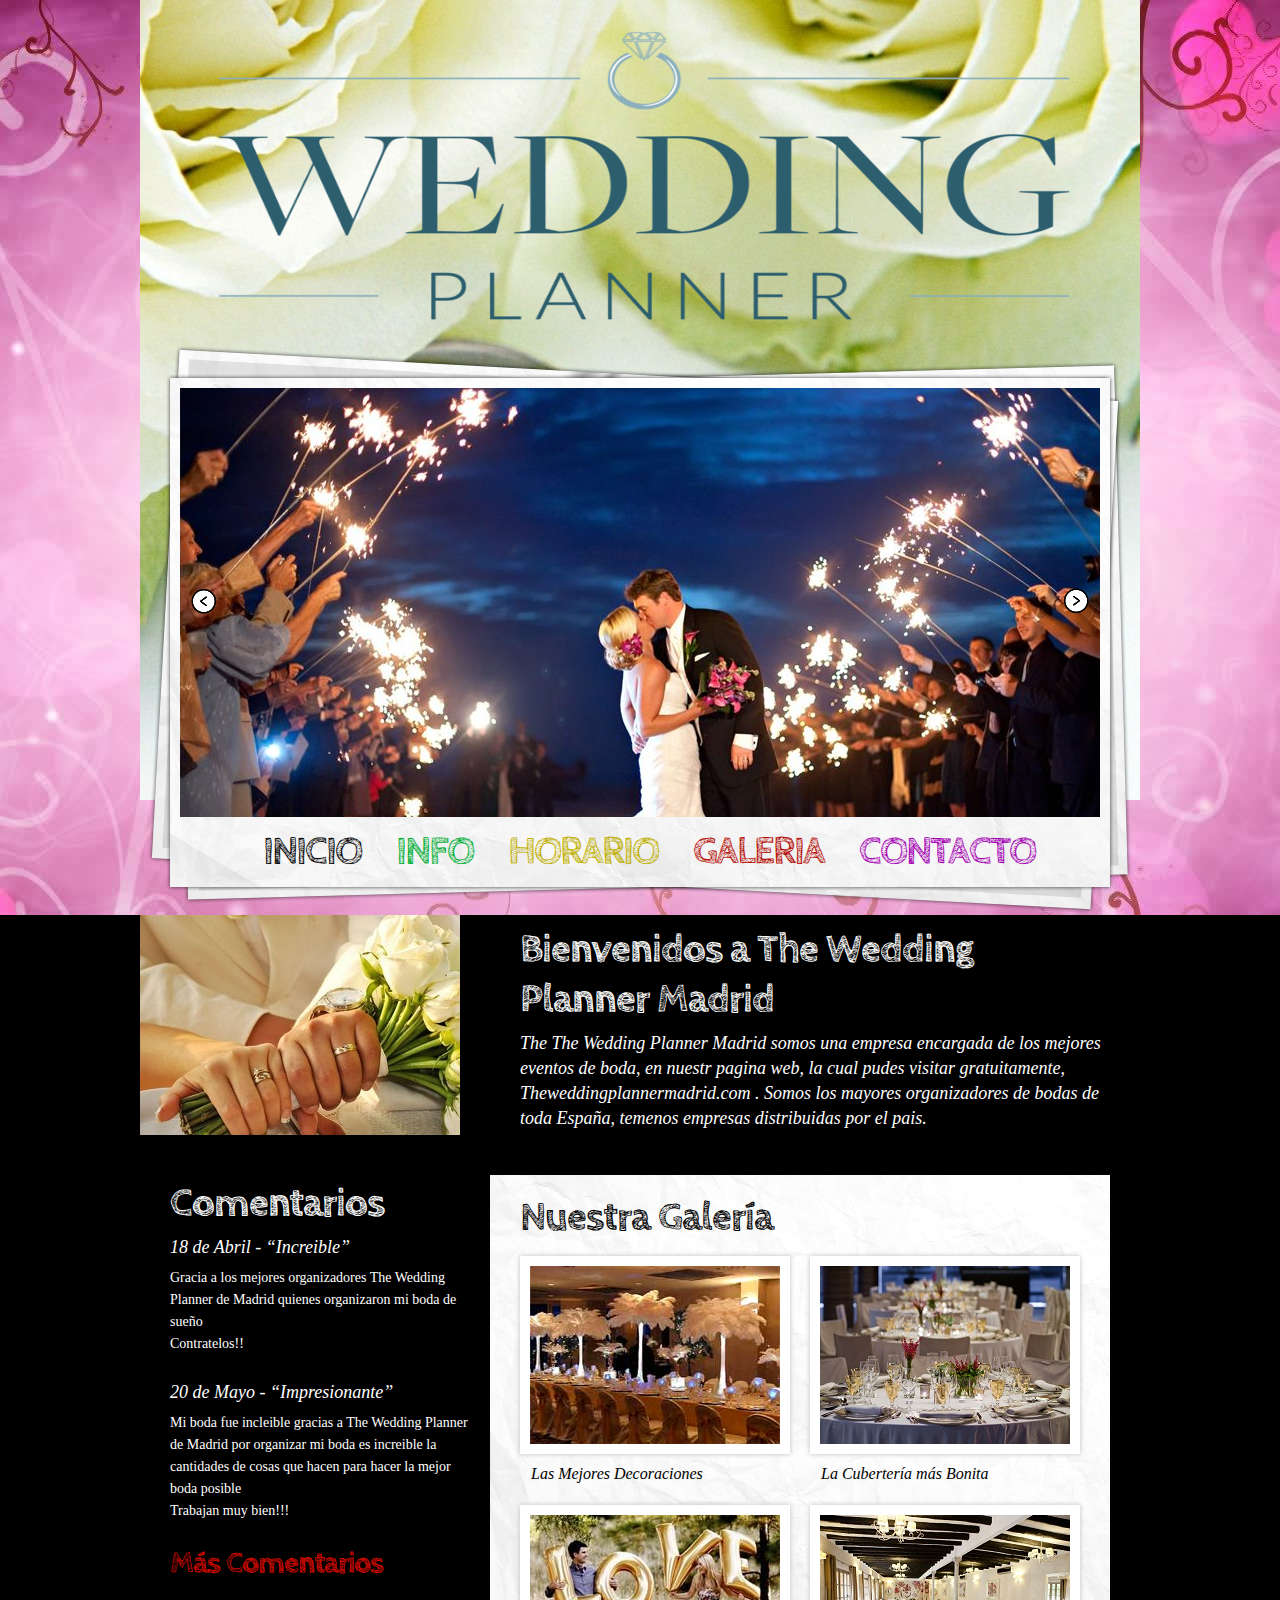
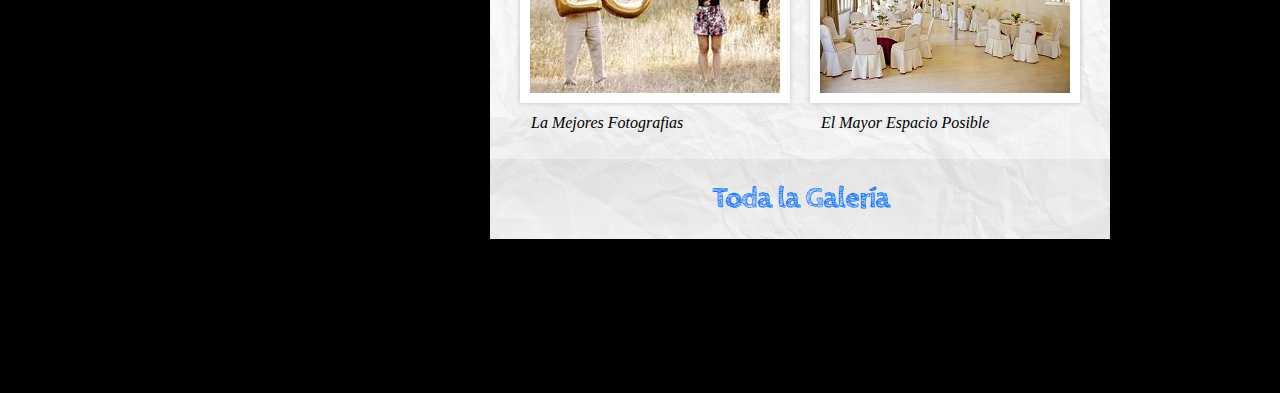
<file: index.html>
<html lang="en">
<head>
    <title>Wedding Planner</title>
    <meta charset="utf-8">
    <link rel="stylesheet" type="text/css" media="screen" href="css/reset.css">
    <link rel="stylesheet" type="text/css" media="screen" href="css/style.css">
    <link rel="stylesheet" type="text/css" media="screen" href="css/grid_12.css">
    <link rel="stylesheet" type="text/css" media="screen" href="css/slider.css">
    <link href='http://fonts.googleapis.com/css?family=Cabin+Sketch:400,700' rel='stylesheet' type='text/css'>
    <script src="js/jquery-1.7.min.js"></script>
    <script src="js/jquery.easing.1.3.js"></script>
    <script src="js/tms-0.4.1.js"></script>
    <script>
		$(document).ready(function(){
			$('.slider')._TMS({
				show:0,
				pauseOnHover:true,
				prevBu:'.prev',
				nextBu:'.next',
				playBu:false,
				duration:800,
				preset:'fade',
				pagination:true,
				pagNums:false,
				slideshow:7000,
				numStatus:false,
				banners:false,
				waitBannerAnimation:false,
				progressBar:false
			})
		});
	</script>
</head>
<body>
  <div class="main">

    <header>
        <h1><a href="index.html"><img class="logo" src="images/logo.png" alt=""></a></h1>
        <nav>
            <div id="slide">
                <div class="slider">
                    <ul class="items">
                        <li><img src="images/slider-1.jpg" alt="" /></li>
                        <li><img src="images/slider-2.jpg" alt="" /></li>
                        <li><img src="images/slider-3.jpg" alt="" /></li>
                    </ul>
                </div>
                <a href="#" class="prev"></a><a href="#" class="next"></a>
            <idiv>
            <ul class="menu">
                <li class="current"><a href="index.html" class="clr-1">Inicio</a></li>
                <li><a href="info.html" class="clr-2">Info</a></li>
                <li><a href="horario.html" class="clr-3">Horario</a></li>
                <li><a href="galeria.html" class="clr-4">Galeria</a></li>
                <li><a href="contacto.html" class="clr-5">Contacto</a></li>
            </ul>
         </nav>
    </header>

    <section id="content"><div class="ic"></div>
        <div class="container_12">
          <div class="grid_4 bot-1">
            <div class="art"></div>
            <h2 class="top-1 p2">Comentarios</h2>
            <p class="text-1 p3">18 de Abril - “Increible”</p>
            <p class="clr-7 p7">Gracia a los mejores organizadores The Wedding Planner de Madrid</a> quienes organizaron mi boda de sueño<br>Contratelos!!</p>
            <p class="text-1 top-2 p3">20 de Mayo - “Impresionante”</p>
            <p class="clr-7 p7">Mi boda fue incleible gracias a The Wedding Planner de Madrid por organizar mi boda es increible la cantidades de cosas que hacen para hacer la mejor boda posible<br>Trabajan muy bien!!!</p>
            <a href="#" class="link-1 top-3">Más Comentarios</a>
          </div>
          <div class="grid_8">
          	<div class="pad-1">
          		<h2 class="p2">Bienvenidos a The Wedding Planner Madrid</h2>
            	<p class="text-1">The The Wedding Planner Madrid somos una empresa encargada de los mejores eventos de boda, en nuestr pagina web, la cual pudes visitar gratuitamente, Theweddingplannermadrid.com . Somos los mayores organizadores de bodas de toda España, temenos empresas distribuidas por el pais.</p>
            </div>
            <div class="block-1">
            	<div class="block-1-shadow">
                	<h2 class="clr-6 p4">Nuestra Galería</h2>
                    <div class="box-1">
                    	<a href="#" class="img-border"><img src="images/img1.jpg" alt=""></a>
                    	<p class="text-2">Las Mejores Decoraciones</p>
                    </div>
                    <div class="box-1 last">
                    	<a href="#" class="img-border"><img src="images/img2.jpg" alt=""></a>
                    	<p class="text-2">La Cubertería más Bonita</p>
                    </div>
                    <div class="clear p5"></div>
                    <div class="box-1">
                    	<a href="#" class="img-border"><img src="images/img3.jpg" alt=""></a>
                    	<p class="text-2">La Mejores Fotografias</p>
                    </div>
                    <div class="box-1 last">
                    	<a href="#" class="img-border"><img src="images/img4.jpg" alt=""></a>
                    	<p class="text-2">El Mayor Espacio Posible</p>
                    </div>
                    <div class="clear"></div>
                    <div class="pad-2">
                    	<a href="#" class="link-2">Toda la Galería</a>
                    </div>
                </div>
            </div>

          <div class="clear"></div>
        </div>
    </section>
   </div>
</body>
</html>
</file>
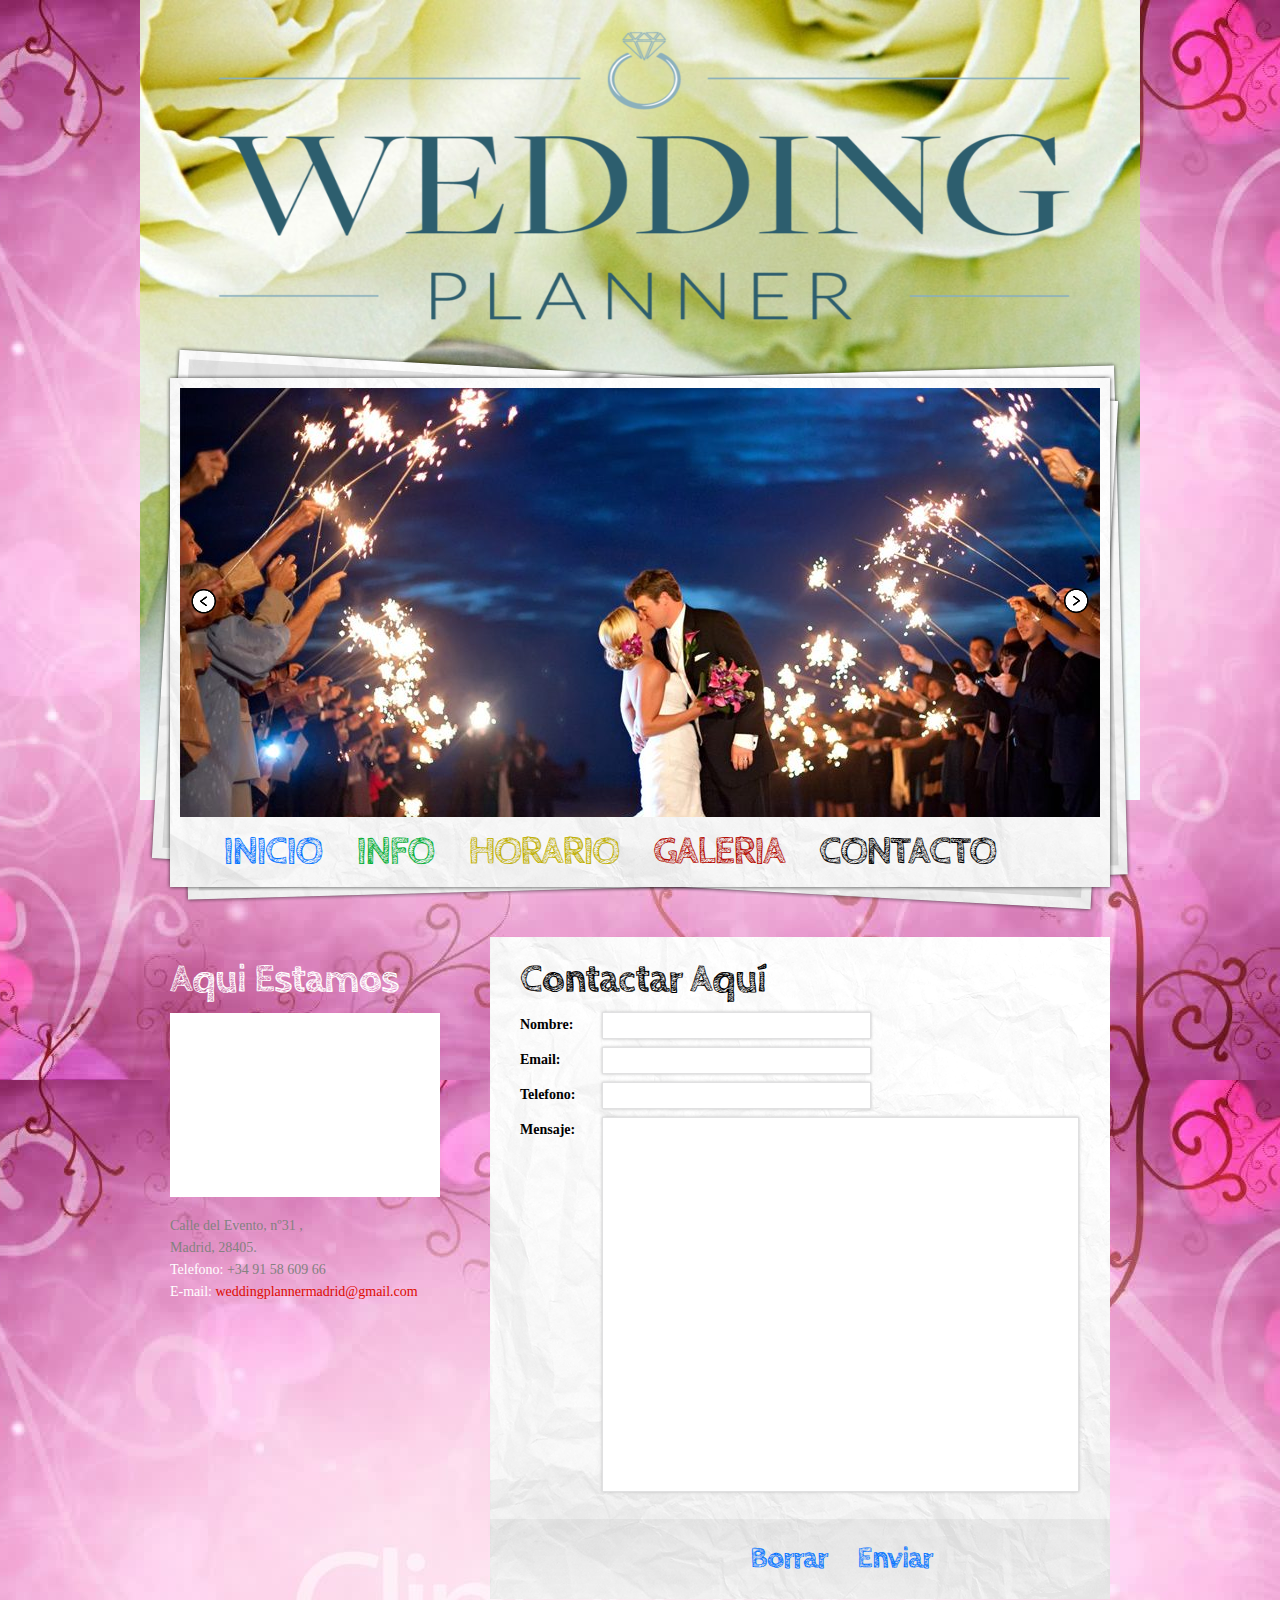
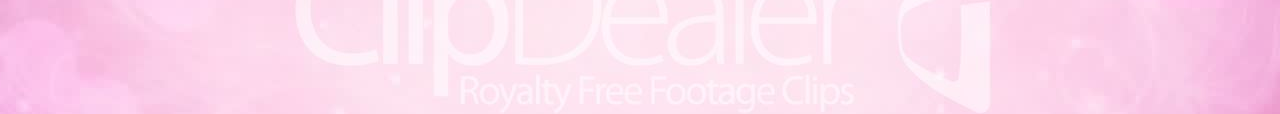
<file: contacto.html>
<!DOCTYPE html>
<html lang="en">
<head>
    <title>!!Contacta Con Nosotros!!</title>
    <meta charset="utf-8">
    <link rel="stylesheet" type="text/css" media="screen" href="css/reset.css">
    <link rel="stylesheet" type="text/css" media="screen" href="css/style.css">
    <link rel="stylesheet" type="text/css" media="screen" href="css/grid_12.css">
    <link rel="stylesheet" type="text/css" media="screen" href="css/slider.css">
    <link href='http://fonts.googleapis.com/css?family=Cabin+Sketch:400,700' rel='stylesheet' type='text/css'>
    <script src="js/jquery-1.7.min.js"></script>
    <script src="js/jquery.easing.1.3.js"></script>
    <script src="js/tms-0.4.1.js"></script>
    <script>
		$(document).ready(function(){
			$('.slider')._TMS({
				show:0,
				pauseOnHover:true,
				prevBu:'.prev',
				nextBu:'.next',
				playBu:false,
				duration:800,
				preset:'fade',
				pagination:true,
				pagNums:false,
				slideshow:7000,
				numStatus:false,
				banners:false,
				waitBannerAnimation:false,
				progressBar:false
			})
		});
	</script>
</head>
<body>
  <div class="main">
  <!--==============================header=================================-->
    <header>
        <h1><a href="index.html"><img  class="logo" src="images/logo.png" alt=""></a></h1>
        <nav>
            <div id="slide">
                <div class="slider">
                    <ul class="items">
                        <li><img src="images/slider-1.jpg" alt="" /></li>
                        <li><img src="images/slider-2.jpg" alt="" /></li>
                        <li><img src="images/slider-3.jpg" alt="" /></li>
                    </ul>
                </div>
                <a href="#" class="prev"></a><a href="#" class="next"></a>
            </div>
            <ul class="menu">
                <li><a href="index.html" class="clr-1">Inicio</a></li>
                <li><a href="info.html" class="clr-2">Info</a></li>
                <li><a href="horario.html" class="clr-3">Horario</a></li>
                <li><a href="galeria.html" class="clr-4">Galeria</a></li>
                <li class="current"><a href="contacto.html" class="clr-5">Contacto</a></li>
            </ul>
         </nav>
    </header>
  <!--==============================content================================-->
    <section id="content"><div class="ic"></div>
        <div class="container_12">
          <div class="grid_4 bot-1">
            <h2 class="top-6">Aqui Estamos</h2>
            <div class="map">
              <iframe src="http://maps.google.com/maps?f=q&amp;source=s_q&amp;hl=en&amp;geocode=&amp;q=Brooklyn,+New+York,+NY,+United+States&amp;aq=0&amp;sll=37.0625,-95.677068&amp;sspn=61.282355,146.513672&amp;ie=UTF8&amp;hq=&amp;hnear=Brooklyn,+Kings,+New+York&amp;ll=40.649974,-73.950005&amp;spn=0.01628,0.025663&amp;z=14&amp;iwloc=A&amp;output=embed"></iframe>
            </div>
            <dl>
                <dt>Calle del Evento, nº31 , <br>Madrid, 28405.</dt>
                <dd><span>Telefono: </span>+34 91 58 609 66</dd>
                <dd><span>E-mail: </span><a href="#" class="link">weddingplannermadrid@gmail.com</a></dd>
            </dl>
          </div>
          <div class="grid_8">
            <div class="block-1 top-5">
            	<div class="block-1-shadow">
                	<h2 class="clr-6">Contactar Aquí</h2>
                    <form id="form" method="post" action="mailto:cristinelgarcia1996@gmail.com" >
                      <fieldset>
                        <label><strong>Nombre:</strong><input type="text" value=""><strong class="clear"></strong></label>
                        <label><strong>Email:</strong><input type="text" value=""><strong class="clear"></strong></label>
                        <label><strong>Telefono:</strong><input type="text" value=""><strong class="clear"></strong></label>
                        <label><strong>Mensaje:</strong><textarea></textarea><strong class="clear"></strong></label>
                        <strong class="clear"></strong>
                        <div class="btns pad-2"><a href="#" class="link-2">Borrar</a><a href="#" class="link-2" onClick="document.getElementById('form').submit()">Enviar</a></div>
                      </fieldset>
                    </form>
                </div>
            </div>
          </div>
          <div class="clear"></div>
        </div>
    </section>
   </div>
</body>
</html>
</file>
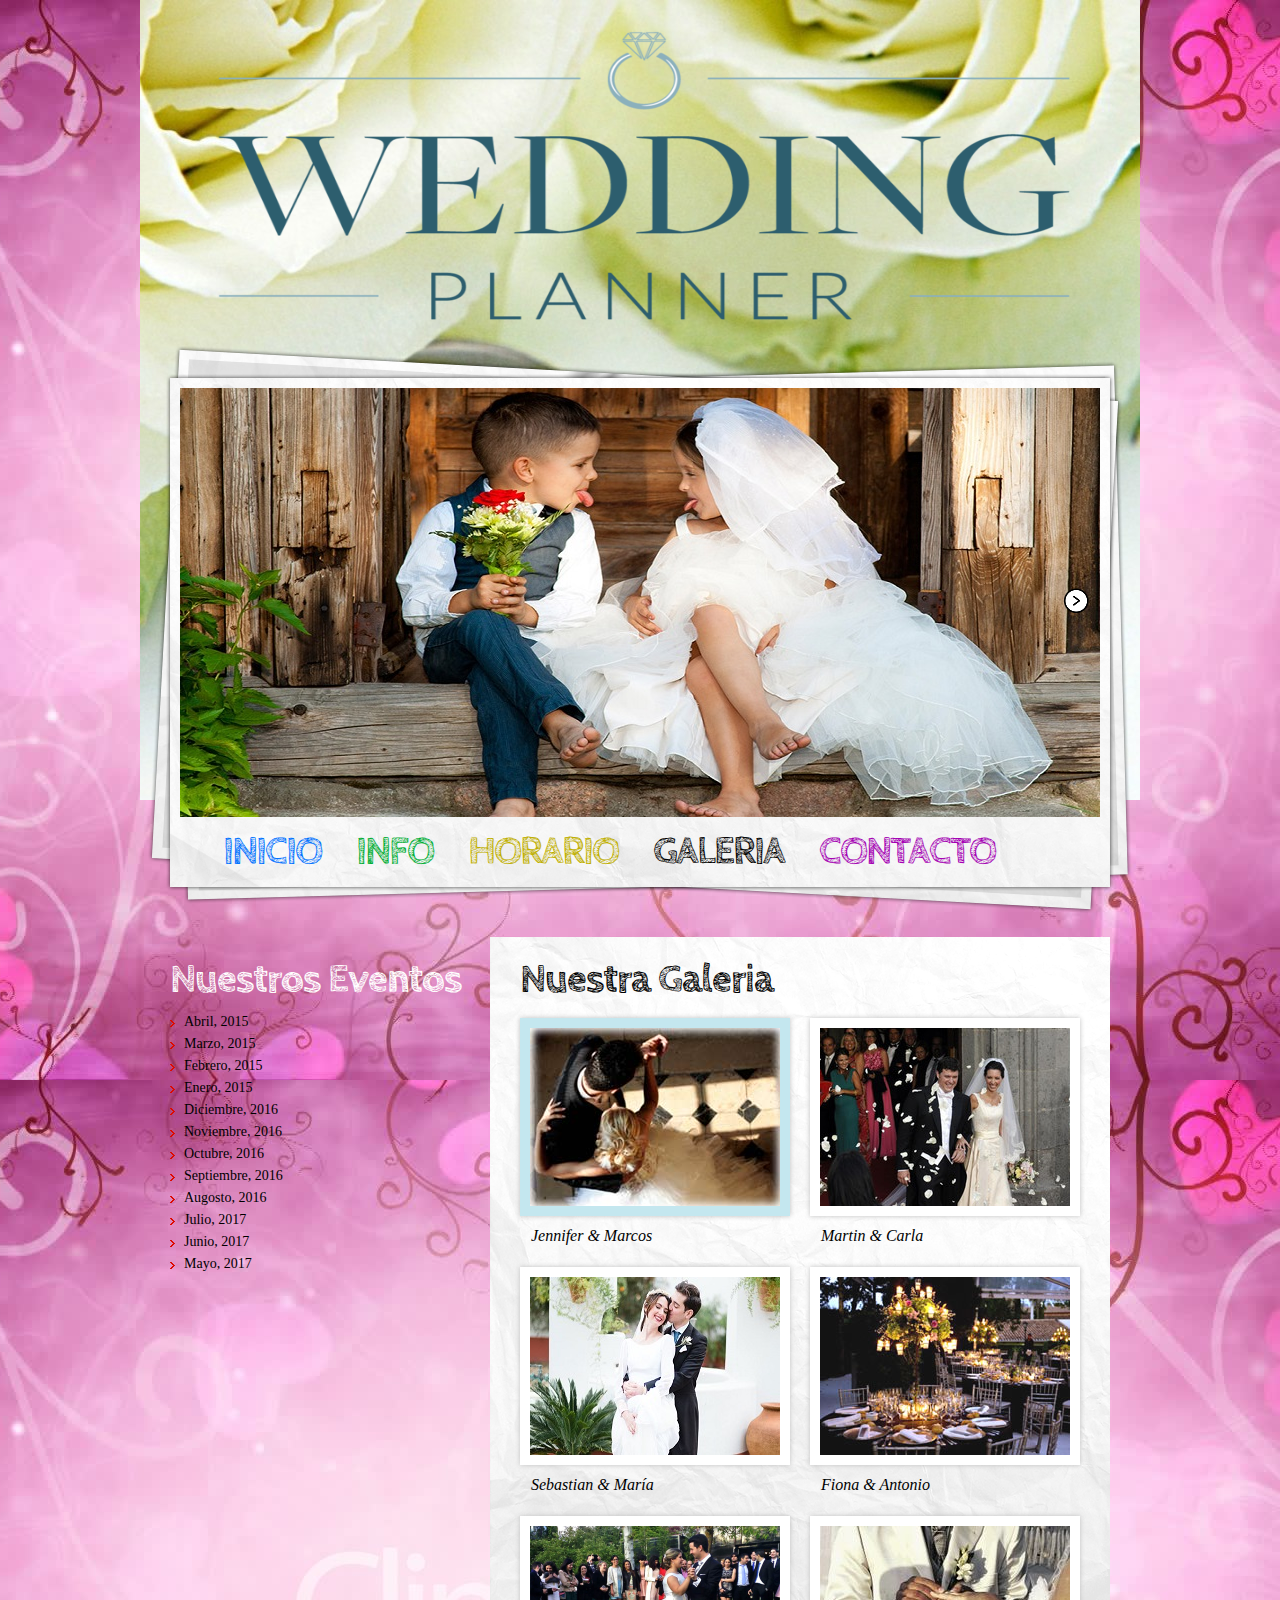
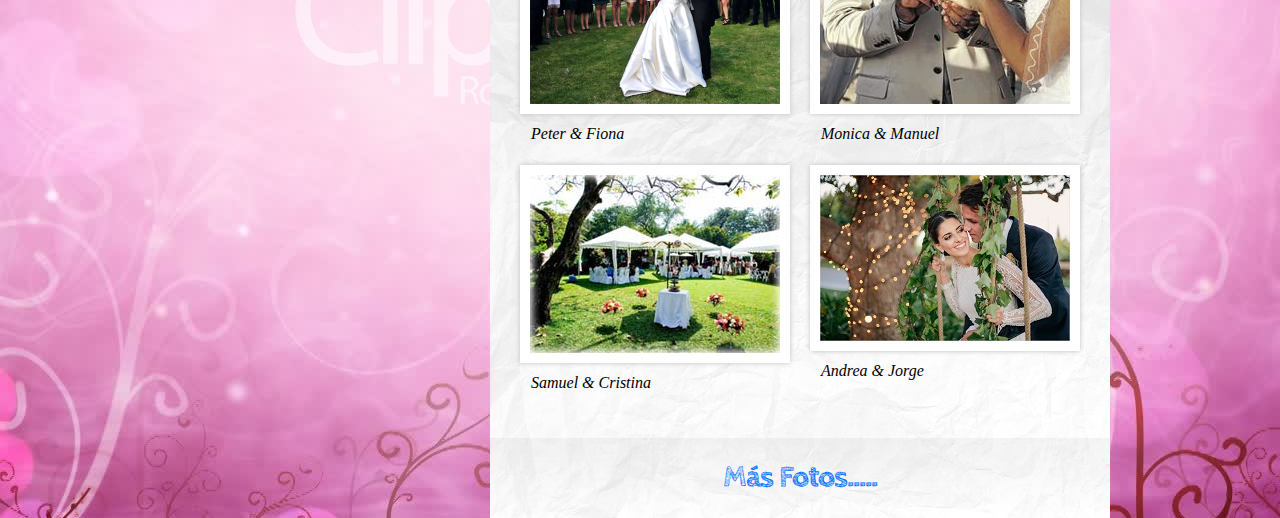
<file: galeria.html>
<!DOCTYPE html>
<html lang="en">
<head>
    <title>Nuestra Gran Galeria</title>
    <meta charset="utf-8">
    <link rel="stylesheet" type="text/css" media="screen" href="css/reset.css">
    <link rel="stylesheet" type="text/css" media="screen" href="css/style.css">
    <link rel="stylesheet" type="text/css" media="screen" href="css/grid_12.css">
    <link rel="stylesheet" type="text/css" media="screen" href="css/demo.css">
    <link href='http://fonts.googleapis.com/css?family=Cabin+Sketch:400,700' rel='stylesheet' type='text/css'>
    <script src="js/jquery-1.7.min.js"></script>
    <script src="js/jquery.easing.1.3.js"></script>
    <script src="js/uCarousel.js"></script>
	<script src="js/tms-0.4.1.js"></script>
    <script>
		$(document).ready(function(){
		  $('.gallery')._TMS({
			  show:0,
			  pauseOnHover:true,
			  prevBu:'.prev',
			  nextBu:'.next',
			  playBu:'.play',
			  duration:700,
			  preset:'fade',
			  pagination:$('.img-pags').uCarousel({show:2,shift:0, rows:4}),
			  pagNums:false,
			  slideshow:7000,
			  numStatus:true,
			  banners:false,
			  waitBannerAnimation:false,
			  progressBar:false
		   })
		 })
	  </script>
</head>
<body>
  <div class="main">
  <!--==============================header=================================-->
    <header>
        <h1><a href="index.html"><img  class="logo" src="images/logo.png" alt=""></a></h1>
        <nav>
            <div id="slide">
                <div class="gallery">
                    <ul class="items">
                        <li><img src="images/gallery-big-1.jpg" alt=""></li>
                        <li><img src="images/gallery-big-2.jpg" alt=""></li>
                        <li><img src="images/gallery-big-3.jpg" alt=""></li>
                        <li><img src="images/gallery-big-4.jpg" alt=""></li>
                        <li><img src="images/gallery-big-5.jpg" alt=""></li>
                        <li><img src="images/gallery-big-6.jpg" alt=""></li>
                        <li><img src="images/gallery-big-7.jpg" alt=""></li>
                        <li><img src="images/gallery-big-8.jpg" alt=""></li>
                    </ul>
                </div>
                <a href="#" class="prev"></a><a href="#" class="next"></a>
            </div>
            <ul class="menu">
                <li><a href="index.html" class="clr-1">Inicio</a></li>
                <li><a href="info.html" class="clr-2">Info</a></li>
                <li><a href="horario.html" class="clr-3">Horario</a></li>
                <li class="current"><a href="galeria.html" class="clr-4">Galeria</a></li>
                <li><a href="contacto.html" class="clr-5">Contacto</a></li>
            </ul>
         </nav>
    </header>
  <!--==============================content================================-->
    <section id="content"><div class="ic"></div>
        <div class="container_12">
          <div class="grid_4 bot-1">
            <h2 class="top-6 p2">Nuestros Eventos</h2>
			<ul class="list-1">
            	<li><a href="#">Abril, 2015</a></li>
                <li><a href="#">Marzo, 2015</a></li>
                <li><a href="#">Febrero, 2015</a></li>
                <li><a href="#">Enero, 2015</a></li>
                <li><a href="#">Diciembre, 2016</a></li>
                <li><a href="#">Noviembre, 2016</a></li>
                <li><a href="#">Octubre, 2016</a></li>
                <li><a href="#">Septiembre, 2016</a></li>
                <li ><a href="#">Augosto, 2016</a></li>
                <li><a href="#">Julio, 2017</a></li>
                <li><a href="#">Junio, 2017</a></li>
                <li><a href="#">Mayo, 2017</a></li>
            </ul>
          </div>
          <div class="grid_8">
            <div class="block-1 top-5">
            	<div class="block-1-shadow">
                	<h2 class="clr-6 p4">Nuestra Galeria</h2>
                    <div class="pag">
                      <div class="img-pags">
                        <ul>
                          <li><a href="#"><span><img src="images/gallery-1.jpg" alt="" class="img-border">
                    		<strong class="text-2">Jennifer & Marcos</strong></span></a></li>
                          <li><a href="#"><span><img src="images/gallery-2.jpg" alt="" class="img-border">
                    		<strong class="text-2">Sebastian & María</strong></span></a></li>
                          <li><a href="#"><span><img src="images/gallery-3.jpg" alt="" class="img-border">
                    		<strong class="text-2">Peter & Fiona</strong></span></a></li>
                          <li><a href="#"><span><img src="images/gallery-4.jpg" alt="" class="img-border">
                    		<strong class="text-2">Samuel & Cristina</strong></span></a></li>
                          <li><a href="#"><span><img src="images/gallery-5.jpg" alt="" class="img-border">
                    		<strong class="text-2">Martin & Carla</strong></span></a></li>
                          <li><a href="#"><span><img src="images/gallery-6.jpg" alt="" class="img-border">
                    		<strong class="text-2">Fiona & Antonio</strong></span></a></li>
                          <li><a href="#"><span><img src="images/gallery-7.jpg" alt="" class="img-border">
                    		<strong class="text-2">Monica & Manuel</strong></span></a></li>
                          <li><a href="#"><span><img src="images/gallery-8.jpg" alt="" class="img-border">
                    		<strong class="text-2">Andrea & Jorge</strong></span></a></li>
                        </ul>
                      </div>
                  </div>
                    <div class="clear"></div>
                    <div class="pad-2">
                    	<a href="#" class="link-2">Más Fotos.....</a>
                    </div>
                </div>
            </div>
          </div>
          <div class="clear"></div>
        </div>
    </section>
   </div>
</body>
</html>
</file>
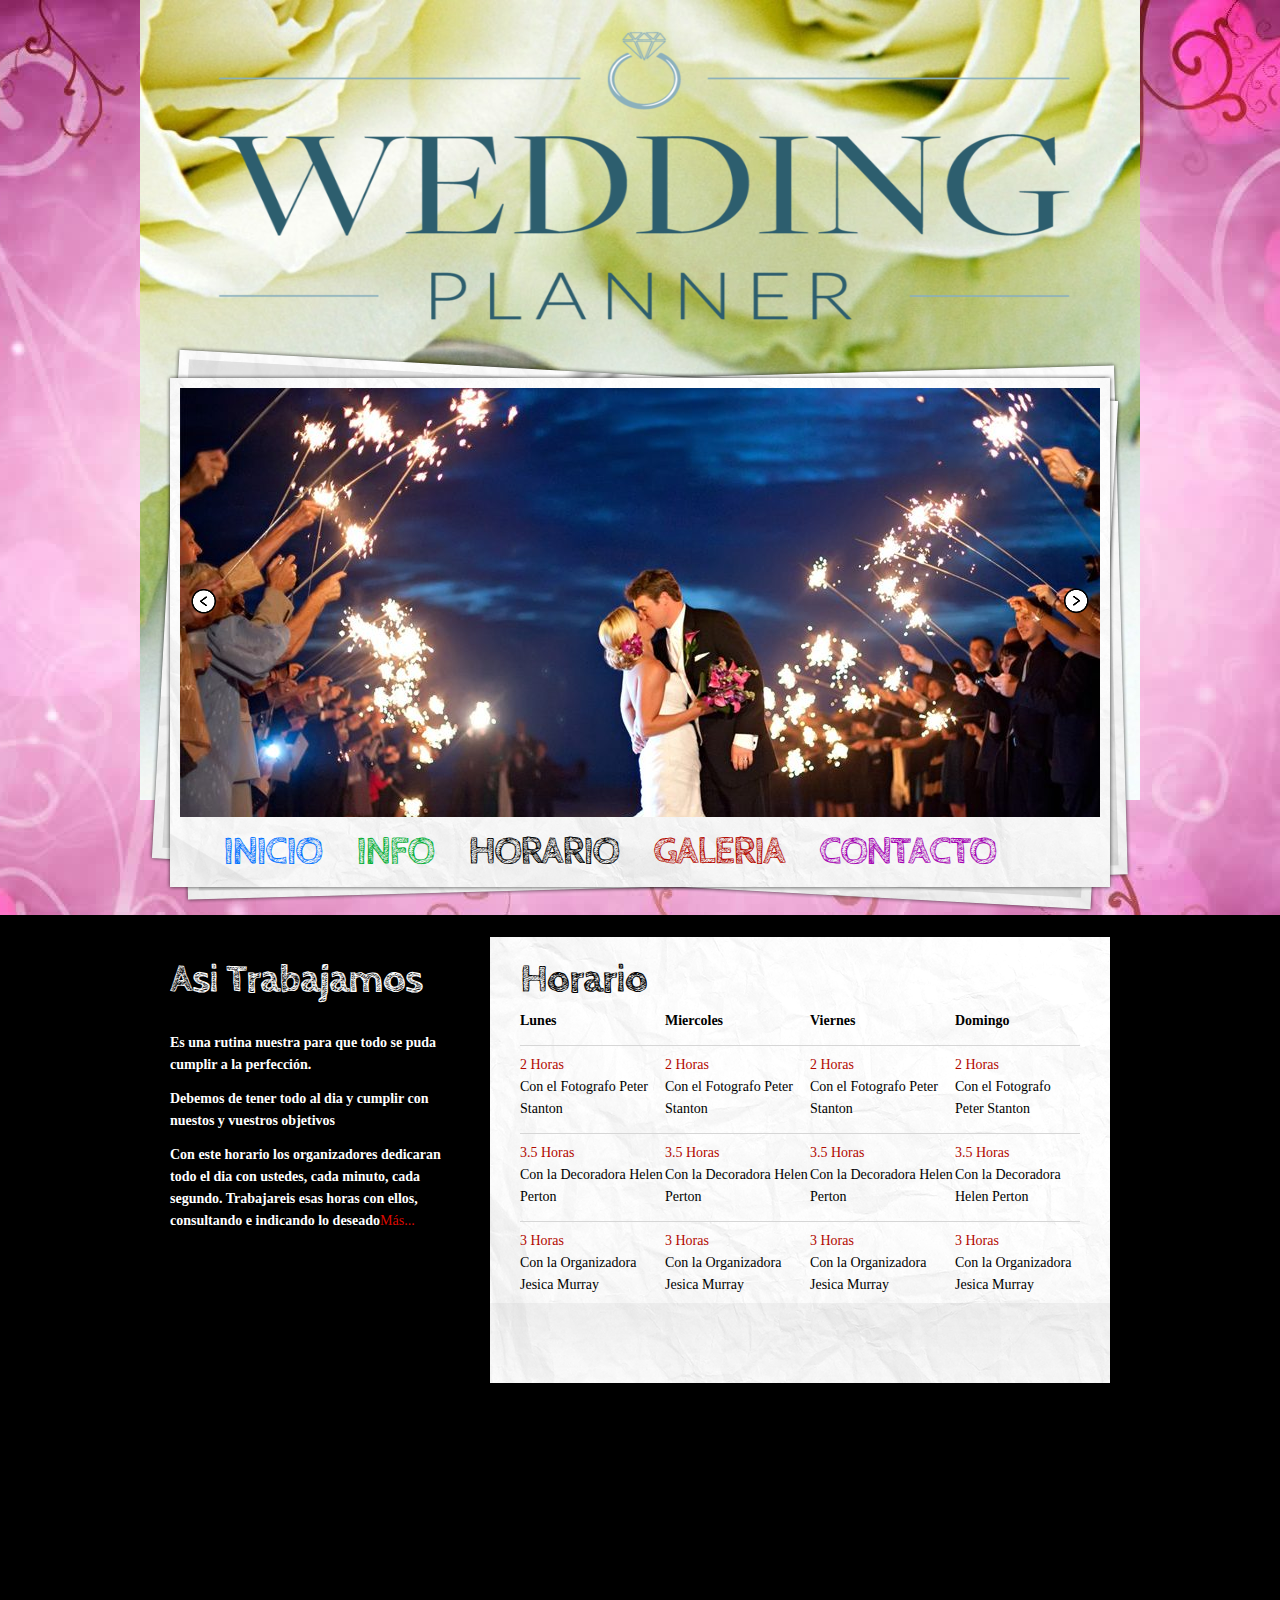
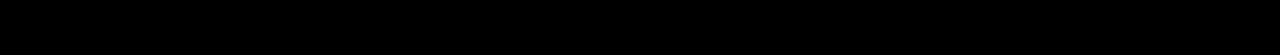
<file: horario.html>
<!DOCTYPE html>
<html lang="en">
<head>
    <title>Nuestros Horarios de Trabajo</title>
    <meta charset="utf-8">
    <link rel="stylesheet" type="text/css" media="screen" href="css/reset.css">
    <link rel="stylesheet" type="text/css" media="screen" href="css/style.css">
    <link rel="stylesheet" type="text/css" media="screen" href="css/grid_12.css">
    <link rel="stylesheet" type="text/css" media="screen" href="css/slider.css">
    <link href='http://fonts.googleapis.com/css?family=Cabin+Sketch:400,700' rel='stylesheet' type='text/css'>
    <script src="js/jquery-1.7.min.js"></script>
    <script src="js/jquery.easing.1.3.js"></script>
    <script src="js/tms-0.4.1.js"></script>
    <script>
		$(document).ready(function(){
			$('.slider')._TMS({
				show:0,
				pauseOnHover:true,
				prevBu:'.prev',
				nextBu:'.next',
				playBu:false,
				duration:800,
				preset:'fade',
				pagination:true,
				pagNums:false,
				slideshow:7000,
				numStatus:false,
				banners:false,
				waitBannerAnimation:false,
				progressBar:false
			})
		});
	</script>
</head>
<body>
  <div class="main">
  <!--==============================header=================================-->
    <header>
        <h1><a href="index.html"><img  class="logo" src="images/logo.png" alt=""></a></h1>
        <nav>
            <div id="slide">
                <div class="slider">
                    <ul class="items">
                        <li><img src="images/slider-1.jpg" alt="" /></li>
                        <li><img src="images/slider-2.jpg" alt="" /></li>
                        <li><img src="images/slider-3.jpg" alt="" /></li>
                    </ul>
                </div>
                <a href="#" class="prev"></a><a href="#" class="next"></a>
            </div>
            <ul class="menu">
                <li><a href="index.html" class="clr-1">Inicio</a></li>
                <li><a href="info.html" class="clr-2">Info</a></li>
                <li class="current"><a href="horario.html" class="clr-3">Horario</a></li>
                <li><a href="galeria.html" class="clr-4">Galeria</a></li>
                <li><a href="contacto.html" class="clr-5">Contacto</a></li>
            </ul>
         </nav>
    </header>
  <!--==============================content================================-->
    <section id="content"><div class="ic"></div>
        <div class="container_12">
          <div class="grid_4 bot-1">
            <h2 class="top-6 p6">Asi Trabajamos</h2><br>
            <p class="clr-7 p7"><strong>Es una rutina nuestra para que todo se puda cumplir a la perfección.</strong></p>
            <p class="clr-7 p7"><strong>Debemos de tener todo al dia y cumplir con nuestos y vuestros objetivos</strong></p>
            <p class="clr-7 p7"><strong>Con este horario los organizadores dedicaran todo el dia con ustedes, cada minuto, cada segundo. Trabajareis esas horas con ellos, consultando e indicando lo deseado</strong><a href="#" class="link">Más...</a></p>
          </div>
          <div class="grid_8">
            <div class="block-1 top-5">
            	<div class="block-1-shadow">
                	<h2 class="clr-6 p6">Horario</h2>
                    <table class="table">
                    	<tr>
                        	<th>Lunes</th>
                            <th>Miercoles</th>
                            <th>Viernes</th>
                            <th class="last">Domingo</th>
                        </tr>
                        <tr>
                        	<td><span class="clr-4">2 Horas</span><span>Con el Fotografo Peter Stanton</span></td>
                            <td><span class="clr-4">2 Horas</span><span>Con el Fotografo Peter Stanton</span></td>
                            <td><span class="clr-4">2 Horas</span><span>Con el Fotografo Peter Stanton</span></td>
                            <td><span class="clr-4">2 Horas</span><span>Con el Fotografo Peter Stanton</span></td>
                        </tr>
                        <tr>
                        	<td><span class="clr-4">3.5 Horas</span><span>Con la Decoradora Helen Perton</span></td>
                            <td><span class="clr-4">3.5 Horas</span><span>Con la Decoradora Helen Perton</span></td>
                            <td><span class="clr-4">3.5 Horas</span><span>Con la Decoradora Helen Perton</span></td>
                            <td><span class="clr-4">3.5 Horas</span><span>Con la Decoradora Helen Perton</span></td>
                        </tr>
                        <tr>
                        	<td><span class="clr-4">3 Horas</span><span>Con la Organizadora Jesica Murray</span></td>
                            <td><span class="clr-4">3 Horas</span><span>Con la Organizadora Jesica Murray</span></td>
                            <td><span class="clr-4">3 Horas</span><span>Con la Organizadora Jesica Murray</span></td>
                            <td><span class="clr-4">3 Horas</span><span>Con la Organizadora Jesica Murray</span></td>
                        </tr>
                    </table>
                    <div class="wrap">
                    <div class="pad-2">
                    </div>
                </div>
            </div>
          </div>
          <div class="clear"></div>
        </div>
    </section>
   </div>
</body>
</html>
</file>
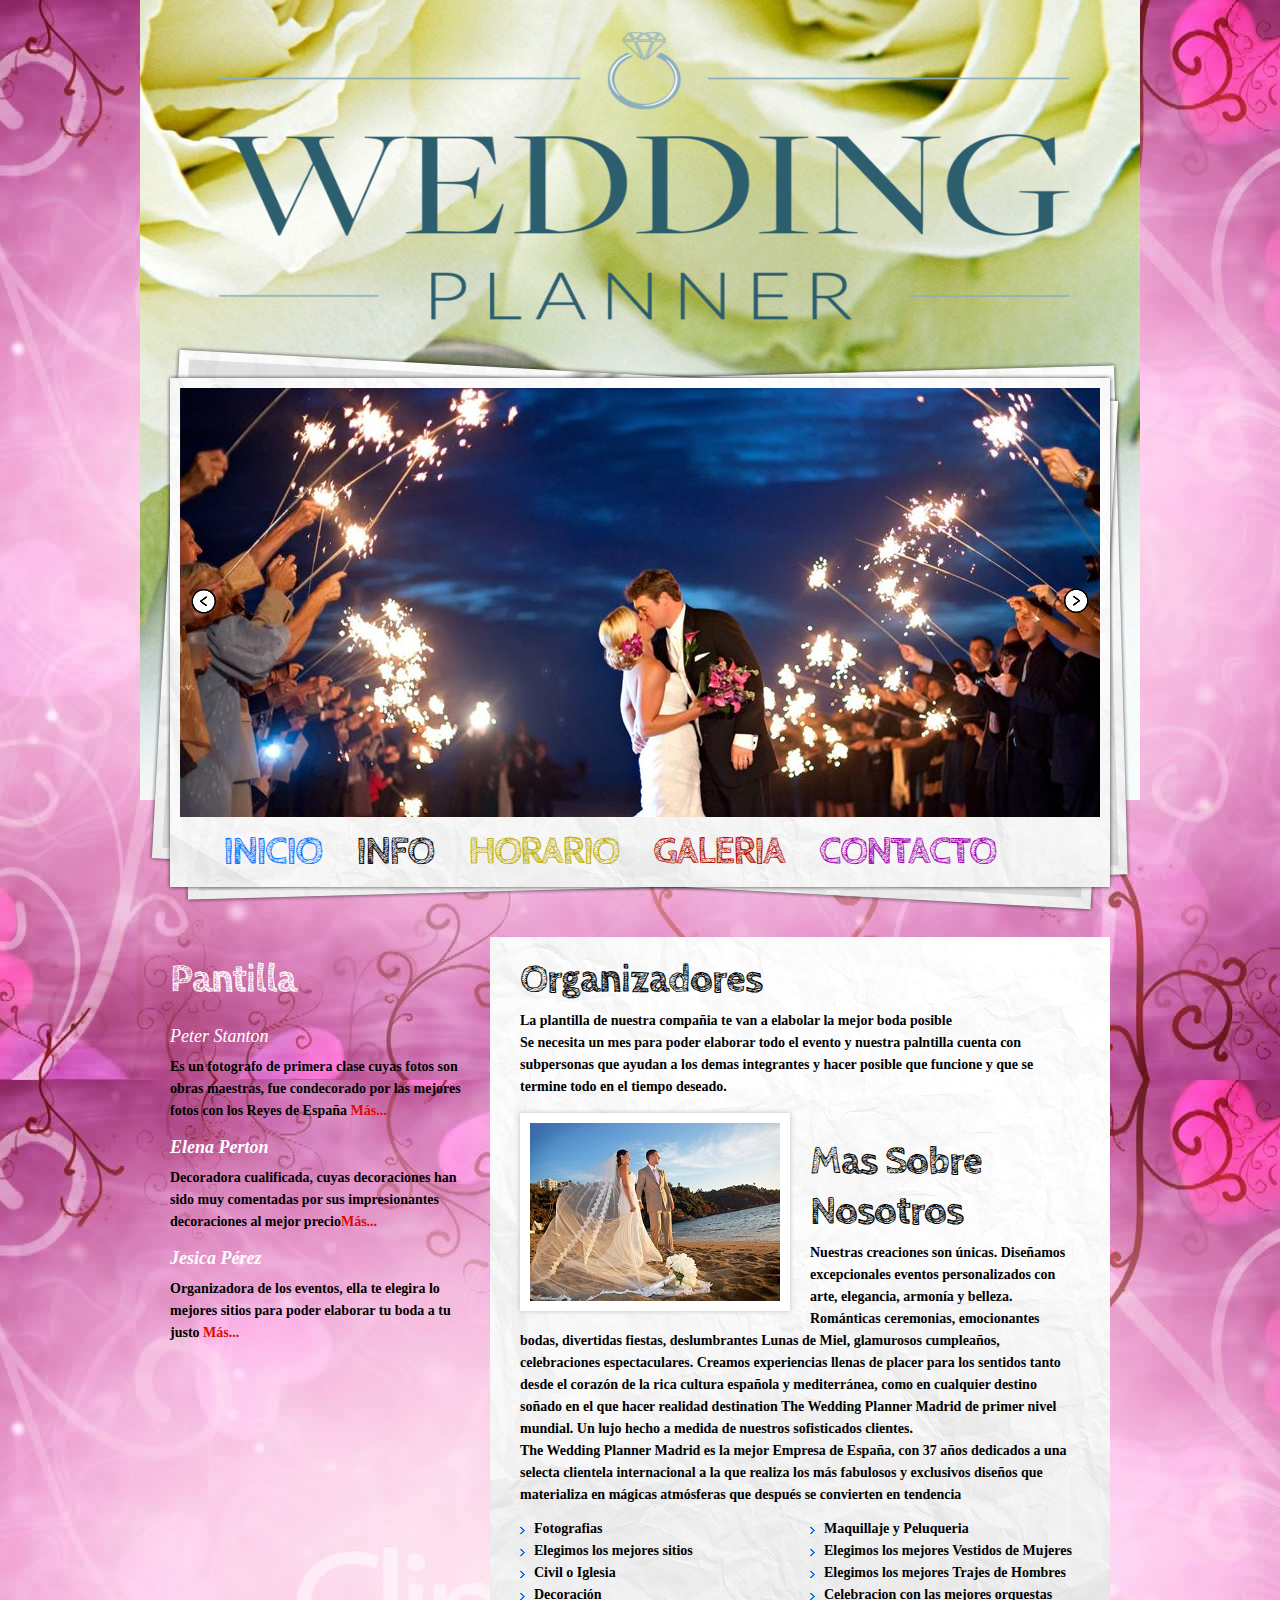
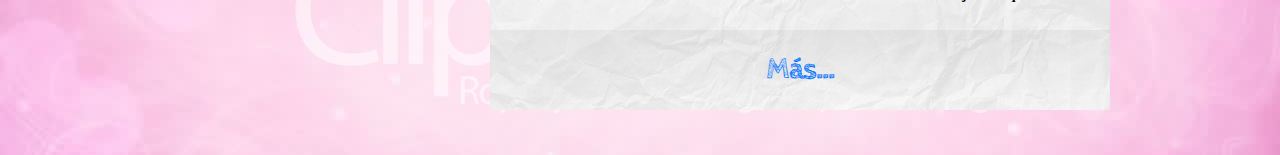
<file: info.html>
<!DOCTYPE html>
<html lang="en">
<head>
    <title>Quienes Somos</title>
    <meta charset="utf-8">
    <link rel="stylesheet" type="text/css" media="screen" href="css/reset.css">
    <link rel="stylesheet" type="text/css" media="screen" href="css/style.css">
    <link rel="stylesheet" type="text/css" media="screen" href="css/grid_12.css">
    <link rel="stylesheet" type="text/css" media="screen" href="css/slider.css">
    <link href='http://fonts.googleapis.com/css?family=Cabin+Sketch:400,700' rel='stylesheet' type='text/css'>
    <script src="js/jquery-1.7.min.js"></script>
    <script src="js/jquery.easing.1.3.js"></script>
    <script src="js/tms-0.4.1.js"></script>
    <script>
		$(document).ready(function(){
			$('.slider')._TMS({
				show:0,
				pauseOnHover:true,
				prevBu:'.prev',
				nextBu:'.next',
				playBu:false,
				duration:800,
				preset:'fade',
				pagination:true,
				pagNums:false,
				slideshow:7000,
				numStatus:false,
				banners:false,
				waitBannerAnimation:false,
				progressBar:false
			})
		});
	</script>
</head>
<body>
  <div class="main">
  <!--==============================header=================================-->
    <header>
        <h1><a href="index.html"><img  class="logo" src="images/logo.png" alt=""></a></h1>
        <nav>
            <div id="slide">
                <div class="slider">
                    <ul class="items">
                        <li><img src="images/slider-1.jpg" alt="" /></li>
                        <li><img src="images/slider-2.jpg" alt="" /></li>
                        <li><img src="images/slider-3.jpg" alt="" /></li>
                    </ul>
                </div>
                <a href="#" class="prev"></a><a href="#" class="next"></a>
            </div>
            <ul class="menu">
                <li><a href="index.html" class="clr-1">Inicio</a></li>
                <li class="current"><a href="Info.html" class="clr-2">Info</a></li>
                <li><a href="horario.html" class="clr-3">Horario</a></li>
                <li><a href="galeria.html" class="clr-4">Galeria</a></li>
                <li><a href="contacto.html" class="clr-5">Contacto</a></li>
            </ul>
         </nav>
    </header>
  <!--==============================content================================-->
    <section id="content"><div class="ic"></div>
        <div class="container_12">
          <div class="grid_4 bot-1">
            <h2 class="top-6 p2">Pantilla</h2>
            <p class="text-1 top-2 p3">Peter Stanton</p>
            <p class="pp"><strong>Es un fotografo de primera clase cuyas fotos son obras maestras, fue condecorado por las mejores fotos con los Reyes de España <a href="#" class="link">Más...</a></p>
            <p class="text-1 top-2 p3">Elena Perton</p>
            <p class="pp"><strong>Decoradora cualificada, cuyas decoraciones han sido muy comentadas por sus impresionantes decoraciones al mejor precio<a href="#" class="link">Más...</a></p>
            <p class="text-1 top-2 p3">Jesica Pérez</p>
            <p class="pp"><strong>Organizadora de los eventos, ella te elegira lo mejores sitios para poder elaborar tu boda a tu justo <a href="#" class="link">Más...</a></p>
          </div>
          <div class="grid_8">
            <div class="block-1 top-5">
            	<div class="block-1-shadow">
                	<h2 class="clr-6 p6">Organizadores</h2>
                    <p class="clr-6"><strong>La plantilla de nuestra compañia te van a elabolar la mejor boda posible</strong></p>
					<p class="clr-6">Se necesita un mes para poder elaborar todo el evento y nuestra palntilla cuenta con subpersonas que ayudan a los demas integrantes y hacer posible que funcione y que se termine todo en el tiempo deseado.</p>
                    <div class="pad-3">
                    	<img src="images/page2-img1.jpg" alt="" class="img-border img-indent">
                        <div class="extra-wrap clr-6">
                        	<p><strong></strong></p>
                        </div>
                    </div>
                    <h2 class="clr-6 p6">Mas Sobre Nosotros</h2>
                    <p class="clr-6"><strong>Nuestras creaciones son únicas. Diseñamos excepcionales eventos personalizados con arte, elegancia, armonía y belleza. Románticas ceremonias, emocionantes bodas, divertidas fiestas, deslumbrantes Lunas de Miel, glamurosos cumpleaños, celebraciones espectaculares. Creamos experiencias llenas de placer para los sentidos tanto desde el corazón de la rica cultura española y mediterránea, como en cualquier destino soñado en el que hacer realidad destination The Wedding Planner Madrid de primer nivel mundial. Un lujo hecho a medida de nuestros sofisticados clientes.</strong></p>
					<p class="clr-6"> The Wedding Planner Madrid es la mejor Empresa de España, con 37 años dedicados a una selecta clientela internacional a la que realiza los más fabulosos y exclusivos diseños que materializa en mágicas atmósferas que después se convierten en tendencia</p>
                    <div class="lists">
                    	<ul class="list-2">
                        	<li><a href="#">Fotografias</a></li>
                            <li><a href="#">Elegimos los mejores sitios</a></li>
                            <li><a href="#">Civil o Iglesia</a></li>
                            <li><a href="#">Decoración</a></li>
                        </ul>
                        <ul class="list-2 last">
                        	<li><a href="#">Maquillaje y Peluqueria</a></li>
                            <li><a href="#">Elegimos los mejores Vestidos de Mujeres</a></li>
                            <li><a href="#">Elegimos los mejores Trajes de Hombres</a></li>
                            <li><a href="#">Celebracion con las mejores orquestas</a></li>
                        </ul>
                    </div>
                    <div class="pad-2">
                    	<a href="#" class="link-2">Más...</a>
                    </div>
                </div>
            </div>
          </div>
          <div class="clear"></div>
        </div>
    </section>
   </div>
</body>
</html>
</file>
<file: css/style.css>
/* pag entera ======================================================== */
html, body {width:100%; padding:0; margin:0;}

body {
	font: 14px/22px Georgia, "Times New Roman", Times, serif;
	color:#838180;
	min-width:1000px;
	background: #000000;
}
.ic {border:0;float:right;background:#fff;color:#f00;width:50%;line-height:10px;font-size:10px;margin:0 10000% 0 0;overflow:hidden;padding:0}
.main {width:100%; background:url(../images/bg.jpg) center 0 repeat;}
/***********************************************************************/
a {text-decoration:none; cursor:pointer;text-decoration:none; }
a:hover {text-decoration:none;}

.link {color:#dd0a00; }
.link:hover {text-decoration:underline;}

.link-1 {font-size:30px; line-height:36px; color:#dd0a00; font-weight:bold; font-family: 'Cabin Sketch', cursive; letter-spacing:-1px; display:inline-block;}
.link-1:hover {color:#fff;}
.link-2 {font-size:30px; line-height:36px; color:#0072ff; font-weight:bold; font-family: 'Cabin Sketch', cursive; letter-spacing:-1px; display:inline-block;}
.link-2:hover {color:#b30800;}

.clr-1 { color:#0072ff;}
.clr-2 { color:#00ae35;}
.clr-3 { color:#bfaf00;}
.clr-4 { color:#b30800;}
.clr-5 { color:#a400b3;}
.clr-6 { color:#000;}
.clr-7 { color:#fff;}

.text-1 {font-size:18px; line-height:25px; color:#fff; font-style:italic;}
.text-2 {font-size:16px; line-height:25px; color:#000; font-style:italic;}

h2 { font-size:40px; line-height:50px; color:#fff; font-weight:bold; font-family: 'Cabin Sketch', cursive; letter-spacing:-1px;}

ul {margin:0; padding:0;list-style-image:none;}
ul.list-1 li {padding:0px 0 0px 14px; line-height:22px; background:url(../images/marker-1.gif) 0 9px no-repeat;}
ul.list-1 li a { font-size:14px; color:#000; line-height:22px;}
ul.list-1 li a:hover {color:#dd0a00;}

ul.list-2 li {padding:0px 0 0px 14px; line-height:22px; background:url(../images/marker-2.gif) 0 9px no-repeat;}
ul.list-2 li a { font-size:14px; color:#000; line-height:22px;}
ul.list-2 li a:hover {color:#0072ff;}

/******************************************************************/
.clear {clear:both; line-height:0; font-size:0; width:100%;}
.wrapper {width:100%; overflow:hidden; position:relative}
.wrap {overflow:hidden; position:relative}
.extra-wrap {overflow:hidden;}
.fleft {float:left;}
.fright {float:right;}
.img-indent {float:left; margin:3px 20px 0px 0;}
.last {margin-right:0px !important;}

.top-1 {margin-top:44px;}
.top-2 {margin-top:13px;}
.top-3 {margin-top:12px;}
.top-4 {margin-top:30px;}
.top-5 {margin-top:22px;}
.top-6 {margin-top:40px;}

.left-1 { margin-left:13px;}

.bot-0 {padding-bottom:0 !important; margin-bottom:0 !important;}
.bot-1 {padding-bottom:411px;}
.bot-2 {margin-bottom:0px;}

.pad-0 {padding:0px 0px 0px 0px;}
.pad-1 {padding:10px 0px 44px 30px;}
.pad-2 {padding:22px 0 22px 0; margin-top:24px; text-align:center; overflow:hidden;}
.pad-3 {padding:12px 0px 27px 0px;}

.p1 {padding-bottom:22px;}
.p2 {padding-bottom:6px;}
.p3 {padding-bottom:7px;}
.p4 {padding-bottom:13px;}
.p5 {padding-bottom:19px;}
.p6 {padding-bottom:5px;}
.p7 {padding-bottom:12px;}

/*********************************header*************************************/
header {width:1000px; margin:0 auto; z-index:101; background:url(../images/header.jpg) right 0 no-repeat; }

h1 {margin:27px 0 0 63px; display:inline-block; z-index:100;}

nav { z-index:100; background:url(../images/slider-bg.png) 0 0 no-repeat; margin:17px 0px 0 0px; height:571px; overflow:hidden; padding:0px;}

ul.menu {margin:10px 0px 0 83px; display:inline-block;}
ul.menu li {float:left; line-height:50px; margin:0px 35px 0px 0px; }
ul.menu li a {font-size:40px; line-height:50px; font-family: 'Cabin Sketch', cursive; text-transform:uppercase; font-weight:bold; letter-spacing:-2px; display:block;}
ul.menu li:hover a , ul.menu li.current a { color:#000;}

/*********************************content*************************************/
#content {width:1000px; margin:0 auto;}
.art {background:url(../images/content-img.png) 0 0 no-repeat; width:320px; height:220px; margin:0 0 0 -30px;}

.block-1 {background: url(../images/block-1.gif) 0 bottom repeat-x #fff;}
.block-1-shadow {background:url(../images/block-1-shadow.png) 0 0 repeat-y; padding:18px 30px 0 30px;}
.pp {color: black;}
.img-border {border:#fff 10px solid; box-shadow: 0 0 5px #c1c1c1; display:inline-block;}
.box-1 {float:left; margin-right:20px;}
.box-1 p.text-2 {margin:7px 0 0px 11px;}
.logo{width: 880px; height: 300px}
.lists {overflow:hidden; margin-top:12px;}
.lists ul {float:left; width:270px; margin-right:20px;}

.table {width:560px;color:#000; margin-bottom:6px;}
.table tr {border-top:#d6d6d6 1px solid;}
.table tr th {width:145px; text-align:left; font-weight:bold; padding-bottom:13px;}
.table tr th.last {width:125px;}
.table tr:first-child {border-top:none;}
.table tr td {padding:8px 0 13px 0;}
.table tr td span {display:block;}

.box-2 { float:left; width:270px; margin-right:20px; color:#000;}

/**********************form**********************/
.map {width:250px; height:164px; border:#fff 10px solid; background:#fff; margin-top:8px; }
.map iframe {width:250px; height:164px; }
dl {margin:18px 0px 0 0px;}
dl dt {}
dl dd span { color:#fff;}
dl dd {}
dl dd a {}
dl dd a:hover {}
#form { margin: 7px 0 0px 0px; width:560px; }
#form input {border:#e0e0e1 1px solid; background:#fff; font-size:14px; font-family: Georgia, "Times New Roman", Times, serif; color:#000;padding:3px 10px 5px 10px;outline: medium none;width: 247px; height:17px; float:left; box-shadow: 0 0 3px #c1c1c1;}
#form textarea {border:#e0e0e1 1px solid; background:#fff;font-size:14px; font-family: Georgia, "Times New Roman", Times, serif;color:#000; height: 370px;outline: medium none;overflow: auto;padding: 3px 0px 0px 10px;width: 465px;resize:none;margin:0px 0 0 0;float:left; box-shadow: 0 0 3px #c1c1c1;}
#form label {position:relative;display: block;min-height:35px;}
.btns {text-align:center; margin-left:82px; overflow:hidden;}
.btns a {display:inline-block; margin:0 15px 0 15px;}
#form label strong {float:left; display:inline-block; padding-top:3px; width:82px; color:#000; line-height:20px;}
</file>
<file: css/grid_12.css>
.container_12{margin-left:auto;margin-right:auto;width:960px}
.grid_1,.grid_2,.grid_3,.grid_4,.grid_5,.grid_6,.grid_7,.grid_8,.grid_9,.grid_10,.grid_11,.grid_12{display:inline;float:left;position:relative;margin:0 10px}.alpha{margin-left:0}.omega{margin-right:0}.container_12 .grid_1{width:60px}.container_12 .grid_2{width:140px}.container_12 .grid_3{width:220px}.container_12 .grid_4{width:300px}.container_12 .grid_5{width:380px}.container_12 .grid_6 {width:460px}.container_12 .grid_7{width:540px}.container_12 .grid_8{width:620px}.container_12 .grid_9{width:700px}.container_12 .grid_10{width:780px}.container_12 .grid_11{width:860px}.container_12 .grid_12{width:940px}.container_12 .prefix_1{padding-left:80px}.container_12 .prefix_2{padding-left:160px}.container_12 .prefix_3{padding-left:240px}.container_12 .prefix_4{padding-left:320px}.container_12 .prefix_5{padding-left:400px}.container_12 .prefix_6{padding-left:480px}.container_12 .prefix_7{padding-left:560px}.container_12 .prefix_8{padding-left:640px}.container_12 .prefix_9{padding-left:720px}.container_12 .prefix_10{padding-left:800px}.container_12 .prefix_11{padding-left:880px}.container_12 .suffix_1{padding-right:80px}.container_12 .suffix_2{padding-right:160px}.container_12 .suffix_3{padding-right:240px}.container_12 .suffix_4{padding-right:320px}.container_12 .suffix_5{padding-right:400px}.container_12 .suffix_6{padding-right:480px}.container_12 .suffix_7{padding-right:560px}.container_12 .suffix_8{padding-right:640px}.container_12 .suffix_9{padding-right:720px}.container_12 .suffix_10{padding-right:800px}.container_12 .suffix_11{padding-right:880px}.container_12 .push_1{left:80px}.container_12 .push_2{left:160px}.container_12 .push_3{left:240px}.container_12 .push_4{left:320px}.container_12 .push_5{left:400px}.container_12 .push_6{left:480px}.container_12 .push_7{left:560px}.container_12 .push_8{left:640px}.container_12 .push_9{left:720px}.container_12 .push_10{left:800px}.container_12 .push_11{left:880px}.container_12 .pull_1{left:-80px}.container_12 .pull_2{left:-160px}.container_12 .pull_3{left:-240px}.container_12 .pull_4{left:-320px}.container_12 .pull_5{left:-400px}.container_12 .pull_6{left:-480px}.container_12 .pull_7{left:-560px}.container_12 .pull_8{left:-640px}.container_12 .pull_9{left:-720px}.container_12 .pull_10{left:-800px}.container_12 .pull_11{left:-880px}.clear {clear:both;display:block;overflow:hidden;visibility:hidden;width:0;height:0}.clearfix:after{clear:both;content:' ';display:block;font-size:0;line-height:0;visibility:hidden;width:0;height:0}.clearfix{display:inline-block}
* html .clearfix{height:1%}.clearfix{display:block}
</file>
<file: css/slider.css>
/*--------- slider ---------*/
#slide { position:relative; overflow:hidden; width:920px; padding:44px 40px 0 40px; z-index:2;}

.slider { width:920px; height:429px; margin:0 auto; position:relative; z-index:2; }
.items { display:none;}

.pagination { display:none; }

.prev {position:absolute; top:242px; left:49px; display:block; width:30px; height:30px; background:url(../images/prev.png) 0 no-repeat; z-index:99;}
.prev:hover {background-position:0;}
.next {position:absolute; top:242px; right:49px; display:block; width:30px; height:30px; background:url(../images/next.png) 0 no-repeat; z-index:99;}
.next:hover {background-position:0;}

.banner{display:none;}
</file>
<file: css/demo.css>
/*--------- slider ---------*/
#slide {  position:relative; overflow:hidden; width:920px; padding:44px 40px 0 40px; z-index:2;}

.gallery {width:920px; height:429px; margin:0 auto; position:relative; z-index:2; }
.items {display:none;}

.pag { position:relative; }
.img-pags {position:static; left:0px; z-index:1; display:block; overflow:visible !important;}
.img-pags ul {margin:0}
.img-pags li { width:270px; height:249px; margin-right:20px; display:block; }
.img-pags li a {position:relative;display:block;}
.img-pags li a img {}
.img-pags li a span{ display:block;}
.img-pags li a span strong {font-weight:normal; display:block; margin:7px 0 0px 11px;}
.img-pags li.active a,.img-pags li a:hover{}
.img-pags li.active a img,.img-pags li a:hover img{border:#c4e7ef 10px solid;}
.prev {position:absolute; top:242px; left:49px; display:block; width:30x; height:30px; background:url(../images/prev.png) 0 no-repeat; z-index:99;}
.prev:hover {background-position:0;}
.next {position:absolute; top:242px; right:49px; display:block; width:30px; height:30px; background:url(../images/next.png) 0 bottom no-repeat; z-index:99;}
.next:hover {background-position:0;}
</file>
